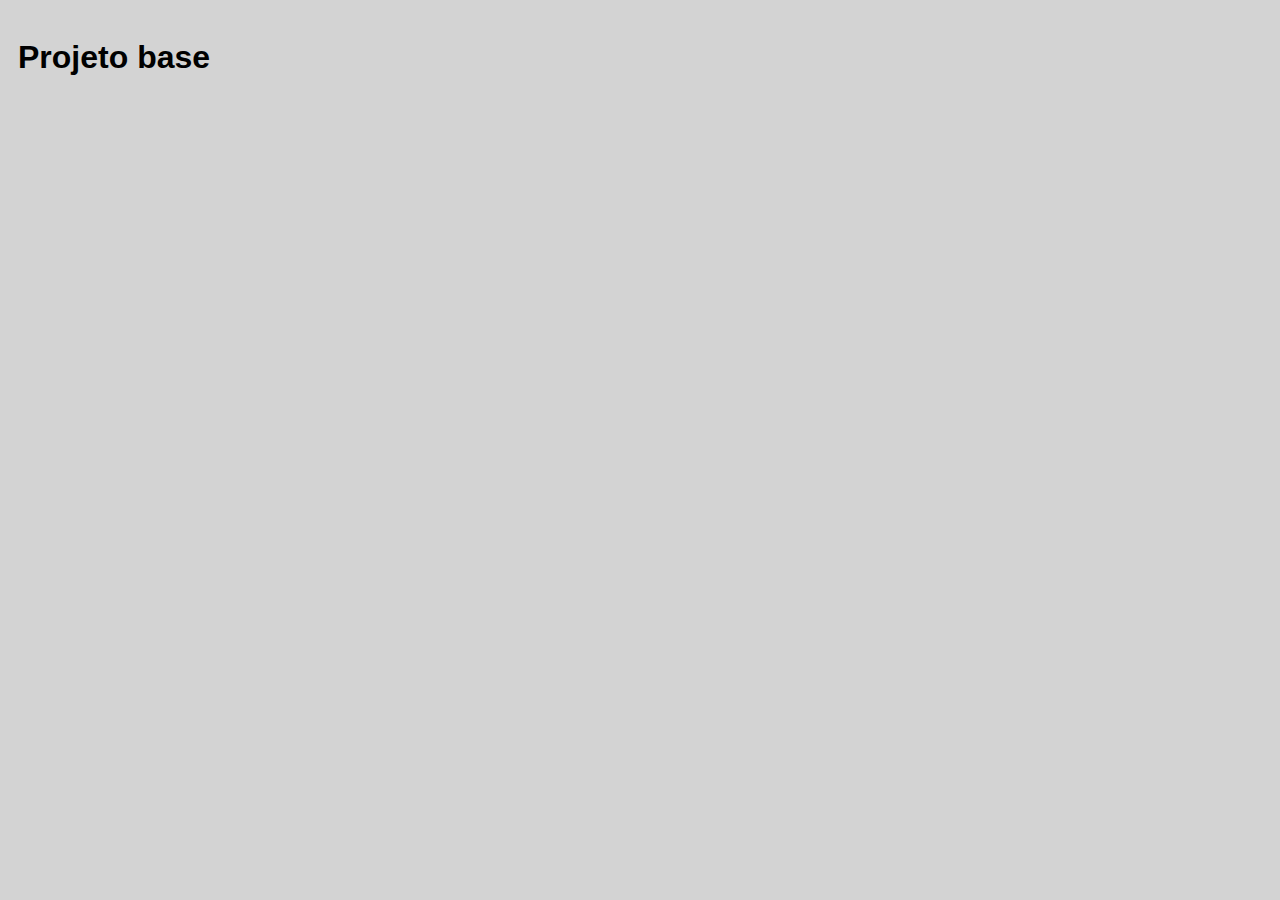
<file: 02 - projeto base/index.html>
<!DOCTYPE html>
<html lang="pt-BR">
  <head>
    <meta charset="UTF-8" />
    <meta http-equiv="X-UA-Compatible" content="IE=edge" />
    <meta name="viewport" content="width=device-width, initial-scale=1.0" />
    <link rel="stylesheet" href="./css/style.css" />
    <title>Projeto Base</title>
  </head>
  <body>
    <h1>Projeto base</h1>

    <script defer src="./js/script.js"></script>
  </body>
</html>
</file>
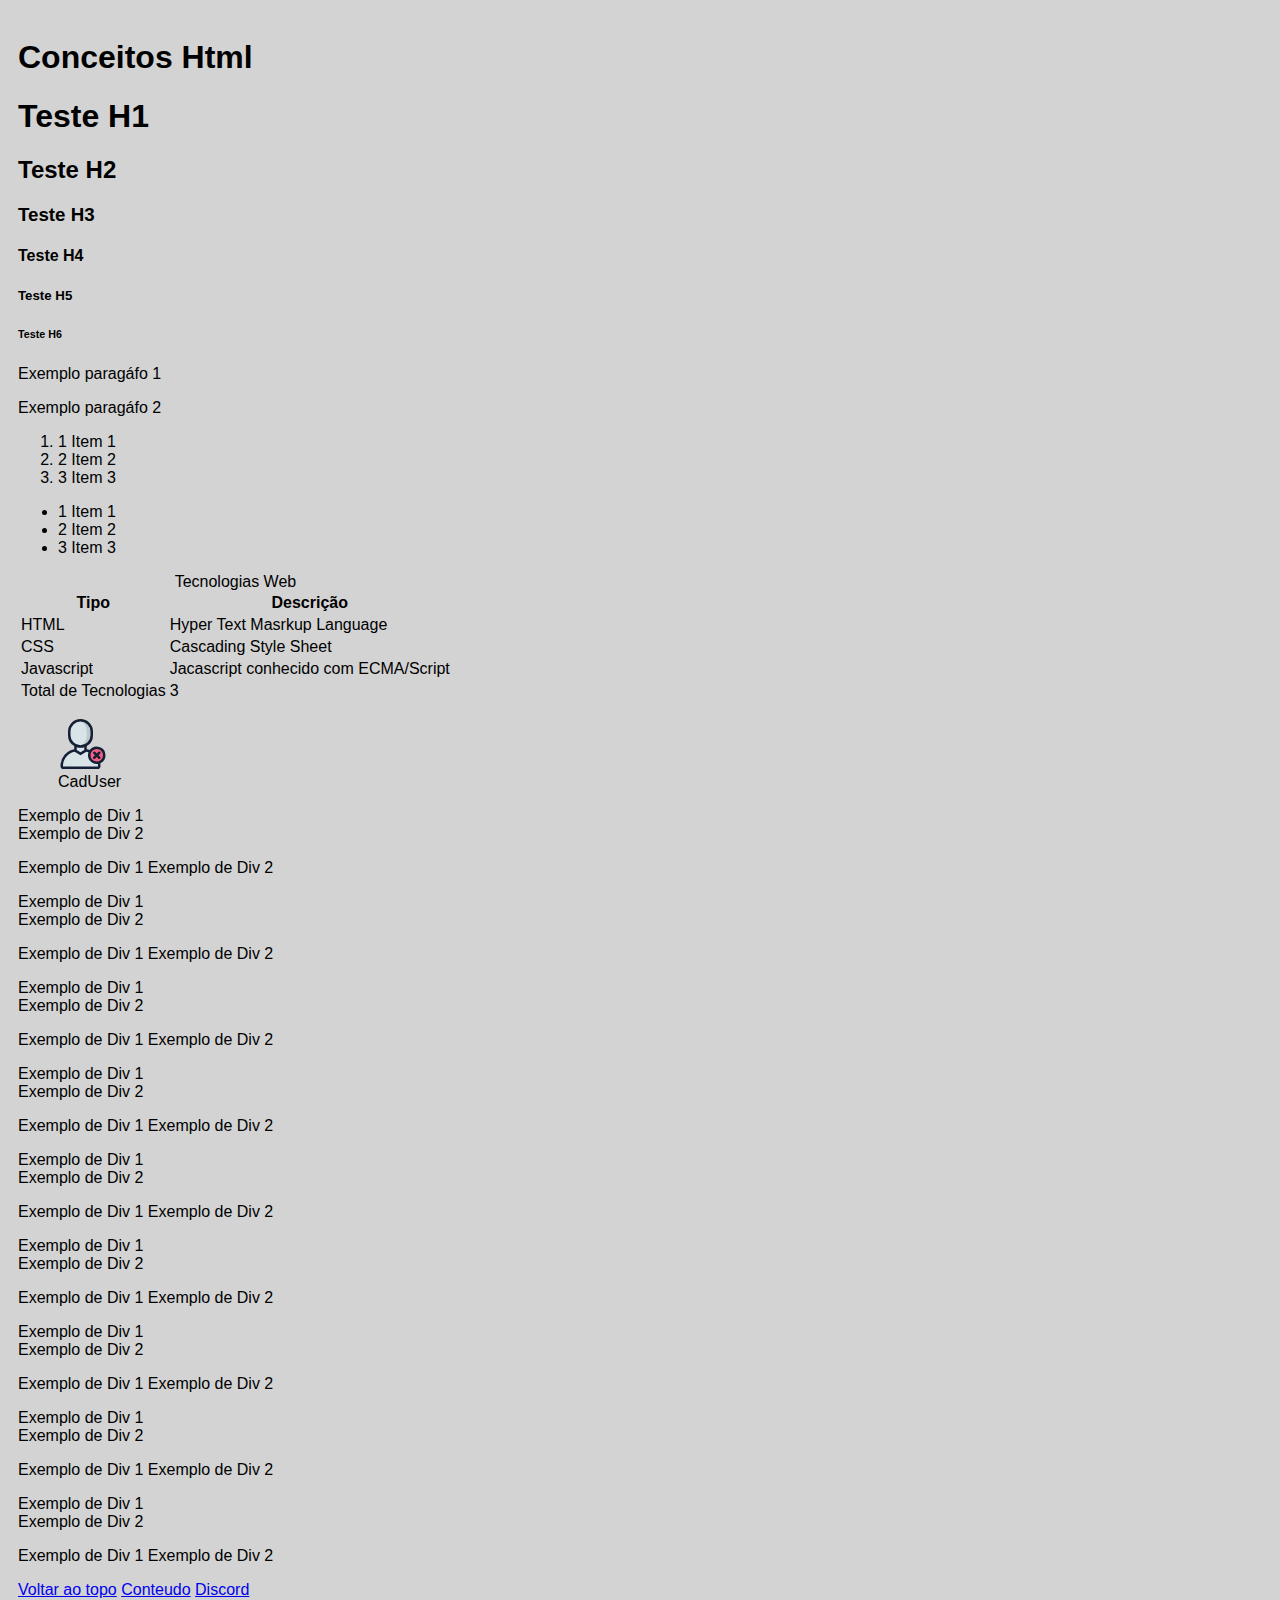
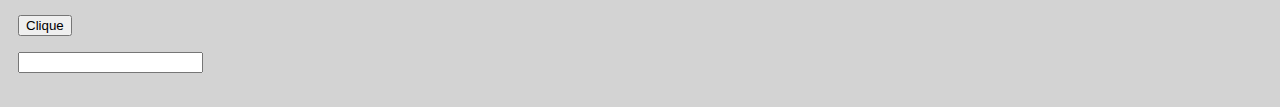
<file: 03 - conceitos html/index.html>
<!DOCTYPE html>
<html lang="pt-BR">
  <head>
    <meta charset="UTF-8" />
    <meta http-equiv="X-UA-Compatible" content="IE=edge" />
    <meta name="viewport" content="width=device-width, initial-scale=1.0" />
    <link rel="stylesheet" href="./css/style.css" />
    <title>Conceitos Html</title>
  </head>
  <body>
    <header>
      <a id="top-of-page"></a>
      <h1>Conceitos Html</h1>
    </header>
    <main>
      <a id="before-h1"></a>
      <h1>Teste H1</h1>
      <h2>Teste H2</h2>
      <h3>Teste H3</h3>
      <h4>Teste H4</h4>
      <h5>Teste H5</h5>
      <h6>Teste H6</h6>
 
      <p>Exemplo paragáfo 1</p>
      <p>Exemplo paragáfo 2</p>
      <ol>
        <li>1 Item 1</li>
        <li>2 Item 2</li>
        <li>3 Item 3</li>
      </ol>
      <ul>
        <li>1 Item 1</li>
        <li>2 Item 2</li>
        <li>3 Item 3</li>
      </ul>

      <table>
        <caption>
          Tecnologias Web
        </caption>
        <thead>
          <tr>
            <th>Tipo</th>
            <th>Descrição</th>
          </tr>
        </thead>

        <tbody></tbody>
        <tr>
          <td>HTML</td>
          <td>Hyper Text Masrkup Language</td>
        </tr>
        <tr>
          <td>CSS</td>
          <td>Cascading Style Sheet</td>
        </tr>
        <tr>
          <td>Javascript</td>
          <td>Jacascript conhecido com ECMA/Script</td>
        </tr>
        <tfoot>
          <td>Total de Tecnologias</td>
          <td>3</td>
        </tfoot>
      </table>
      <figure>
        <img src="./img/Imagem.svg" width="50" />
        <figcaption>CadUser</figcaption>
      </figure>
      <p>
        <div> Exemplo de Div 1</div>
        <div> Exemplo de Div 2</div>
      </p>
      <p>
        <span> Exemplo de Div 1</span>
        <span> Exemplo de Div 2</span>
      </p>
      <p>
        <div> Exemplo de Div 1</div>
        <div> Exemplo de Div 2</div>
      </p>
      <p>
        <span> Exemplo de Div 1</span>
        <span> Exemplo de Div 2</span>
      </p>
      <p>
        <div> Exemplo de Div 1</div>
        <div> Exemplo de Div 2</div>
      </p>
      <p>
        <span> Exemplo de Div 1</span>
        <span> Exemplo de Div 2</span>
      </p>
      <p>
        <div> Exemplo de Div 1</div>
        <div> Exemplo de Div 2</div>
      </p>
      <p>
        <span> Exemplo de Div 1</span>
        <span> Exemplo de Div 2</span>
      </p>
      <p>
        <div> Exemplo de Div 1</div>
        <div> Exemplo de Div 2</div>
      </p>
      <p>
        <span> Exemplo de Div 1</span>
        <span> Exemplo de Div 2</span>
      </p>
      <p>
        <div> Exemplo de Div 1</div>
        <div> Exemplo de Div 2</div>
      </p>
      <p>
        <span> Exemplo de Div 1</span>
        <span> Exemplo de Div 2</span>
      </p>
      <p>
        <div> Exemplo de Div 1</div>
        <div> Exemplo de Div 2</div>
      </p>
      <p>
        <span> Exemplo de Div 1</span>
        <span> Exemplo de Div 2</span>
      </p>
      <p>
        <div> Exemplo de Div 1</div>
        <div> Exemplo de Div 2</div>
      </p>
      <p>
        <span> Exemplo de Div 1</span>
        <span> Exemplo de Div 2</span>
      </p>
      <p>
        <div> Exemplo de Div 1</div>
        <div> Exemplo de Div 2</div>
      </p>
      <p>
        <span> Exemplo de Div 1</span>
        <span> Exemplo de Div 2</span>
      </p>
      <a href="#before-h1" > Voltar ao topo</a>
      <a href="./conteudo.html"> Conteudo</a>
      <a href="https://discord.com/channels/1062429413234462741/1062429414899580931" target="_blank">Discord</a>
    <p>
      <button>Clique</button>
    </p>
    <p>
      <input type="text"/>
    </p>
    
    </main>
    <script defer src="./js/script.js" alt="Imagem"></script>
  </body>
</html>
</file>
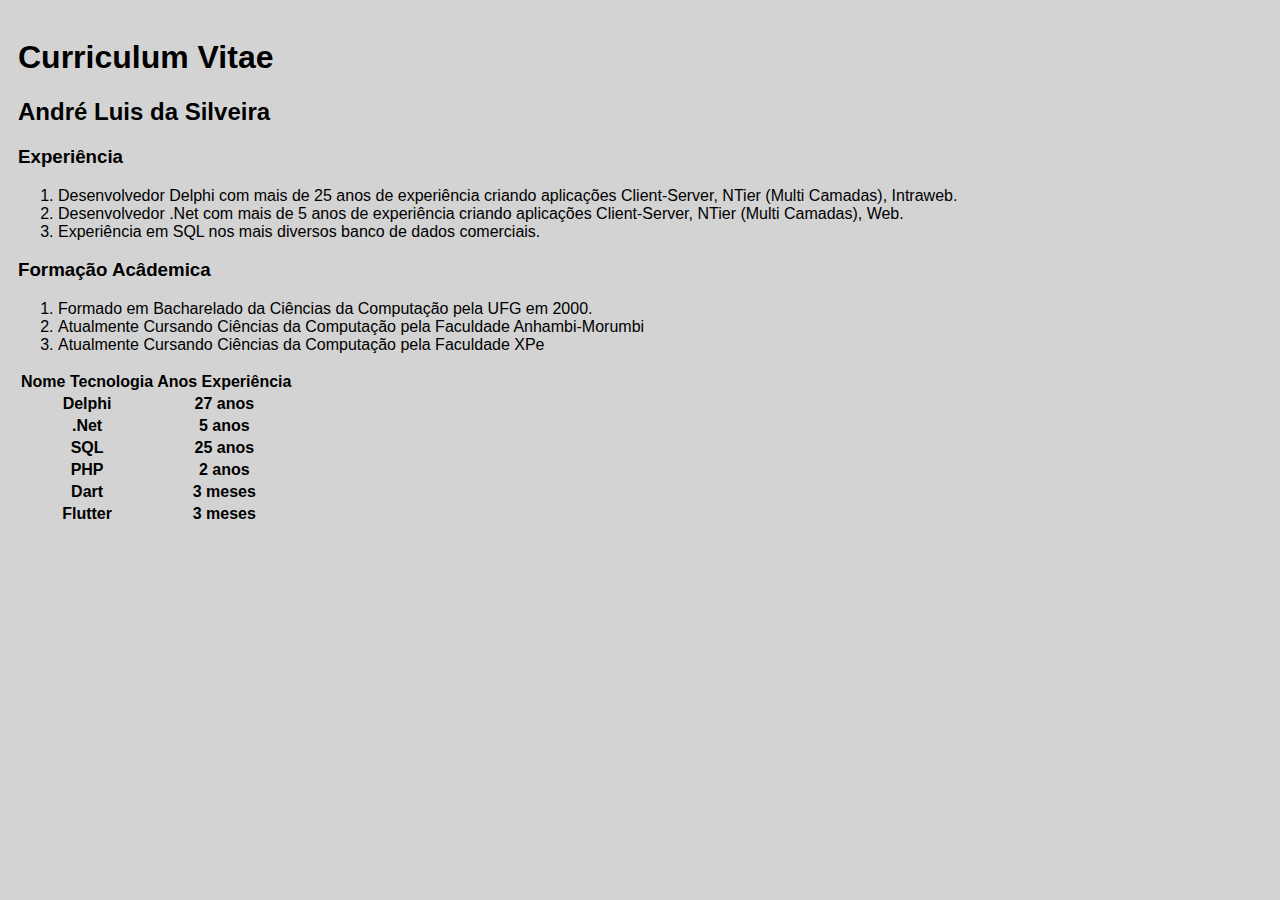
<file: 04 - Curriculo_v1/index.html>
<!DOCTYPE html>
<html lang="pt-BR">
  <head>
    <meta charset="UTF-8" />
    <meta http-equiv="X-UA-Compatible" content="IE=edge" />
    <meta name="viewport" content="width=device-width, initial-scale=1.0" />
    <link rel="stylesheet" href="./css/style.css" />
    <title>Curriculum Vitae</title>
  </head>
  <body>
    <header>
      <h1>Curriculum Vitae</h1>
    </header>
    <main><h2>André Luis da Silveira</h2></main>
    <h3>Experiência</h3>
    <ol>
      <li>
        Desenvolvedor Delphi com mais de 25 anos de experiência criando
        aplicações Client-Server, NTier (Multi Camadas), Intraweb.
      </li>
      <li>
        Desenvolvedor .Net com mais de 5 anos de experiência criando aplicações
        Client-Server, NTier (Multi Camadas), Web.
      </li>
      <li>Experiência em SQL nos mais diversos banco de dados comerciais.</li>
    </ol>
    <h3>Formação Acâdemica</h3>
    <ol>
      <li>
        Formado em Bacharelado da Ciências da Computação pela UFG em 2000.
      </li>
      <li>
        Atualmente Cursando Ciências da Computação pela Faculdade
        Anhambi-Morumbi
      </li>
      <li>Atualmente Cursando Ciências da Computação pela Faculdade XPe</li>
    </ol>
    <table>
      <thead>
        <tr>
          <th>Nome Tecnologia</th>
          <th>Anos Experiência</th>
        </tr>
      </thead>
      <tbody>
        <tr>
          <th>Delphi</th>
          <th>27 anos</th>
        </tr>
        <tr>
          <th>.Net</th>
          <th>5 anos</th>
        </tr>
        <tr>
          <th>SQL</th>
          <th>25 anos</th>
        </tr>
        <tr>
          <th>PHP</th>
          <th>2 anos</th>
        </tr>
        <tr>
          <th>Dart</th>
          <th>3 meses</th>
        </tr>
        <tr>
          <th>Flutter</th>
          <th>3 meses</th>
        </tr>
      </tbody>
    </table>
    <script defer src="./js/script.js"></script>
  </body>
</html>
</file>
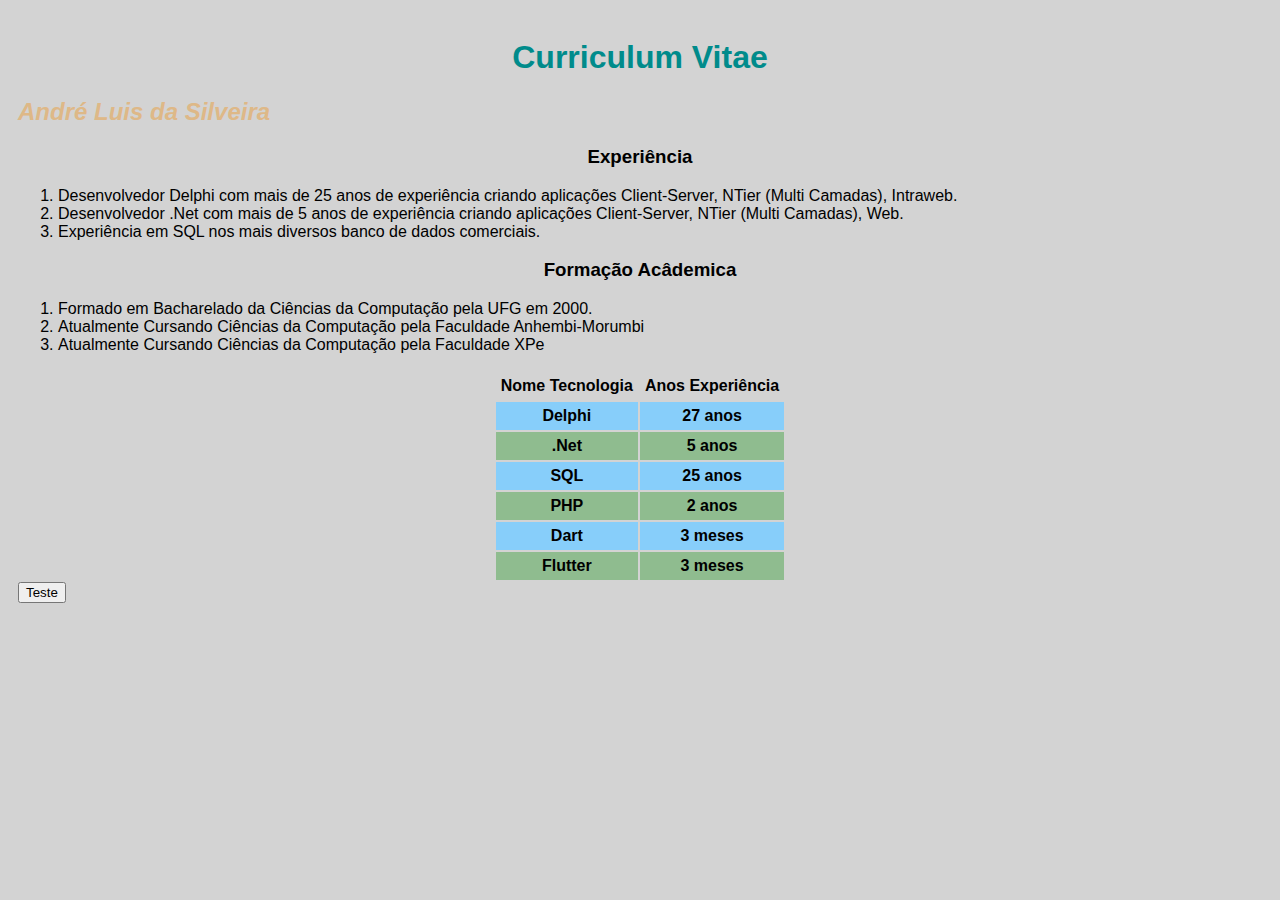
<file: 05- Curriculo_v2/index.html>
<!DOCTYPE html>
<html lang="pt-BR">
  <head>
    <meta charset="UTF-8" />
    <meta http-equiv="X-UA-Compatible" content="IE=edge" />
    <meta name="viewport" content="width=device-width, initial-scale=1.0" />
    <link rel="stylesheet" href="./css/style.css" />
    <title>Curriculum Vitae</title>
  </head>
  <body>
    <header>
      <h1 class="title">Curriculum Vitae</h1>
    </header>
    <main><h2 class="author">André Luis da Silveira</h2></main>
    <h3>Experiência</h3>
    <ol>
      <li>
        Desenvolvedor Delphi com mais de 25 anos de experiência criando
        aplicações Client-Server, NTier (Multi Camadas), Intraweb.
      </li>
      <li>
        Desenvolvedor .Net com mais de 5 anos de experiência criando aplicações
        Client-Server, NTier (Multi Camadas), Web.
      </li>
      <li>Experiência em SQL nos mais diversos banco de dados comerciais.</li>
    </ol>
    <h3>Formação Acâdemica</h3>
    <ol>
      <li>
        Formado em Bacharelado da Ciências da Computação pela UFG em 2000.
      </li>
      <li>
        Atualmente Cursando Ciências da Computação pela Faculdade
        Anhembi-Morumbi
      </li>
      <li>Atualmente Cursando Ciências da Computação pela Faculdade XPe</li>
    </ol>
    <table>
      <thead>
        <tr>
          <th>Nome Tecnologia</th>
          <th>Anos Experiência</th>
        </tr>
      </thead>
      <tbody>
        <tr>
          <th>Delphi</th>
          <th>27 anos</th>
        </tr>
        <tr>
          <th>.Net</th>
          <th>5 anos</th>
        </tr>
        <tr>
          <th>SQL</th>
          <th>25 anos</th>
        </tr>
        <tr>
          <th>PHP</th>
          <th>2 anos</th>
        </tr>
        <tr>
          <th>Dart</th>
          <th>3 meses</th>
        </tr>
        <tr>
          <th>Flutter</th>
          <th>3 meses</th>
        </tr>
      </tbody>
    </table>
    <button>Teste</button>
    <script defer src="./js/script.js"></script>
  </body>
</html>
</file>
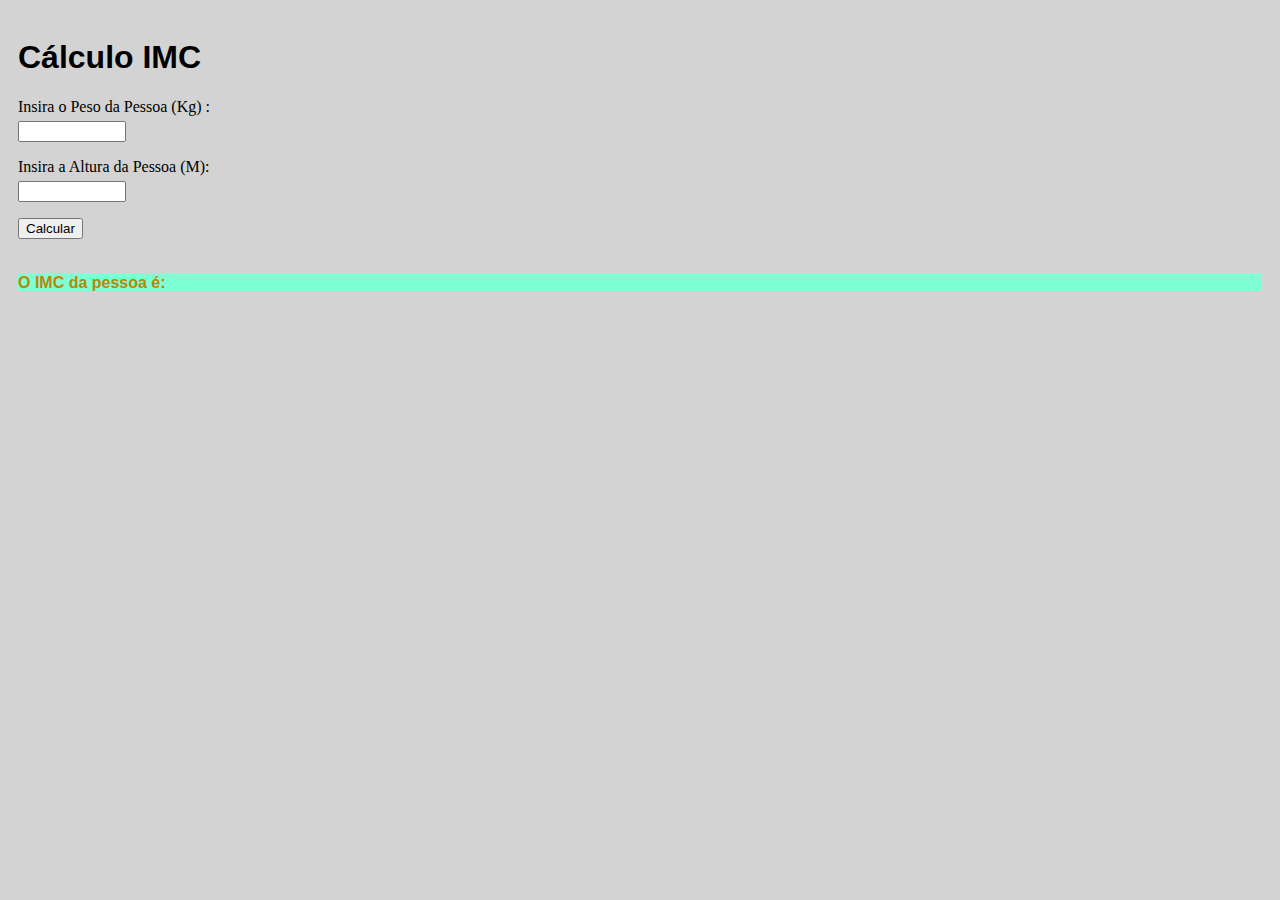
<file: 06 - IMC/index.html>
<!DOCTYPE html>
<html lang="pt-BR">
  <head>
    <meta charset="UTF-8" />
    <meta http-equiv="X-UA-Compatible" content="IE=edge" />
    <meta name="viewport" content="width=device-width, initial-scale=1.0" />
    <link rel="stylesheet" href="./css/style.css" />
    <title>Cálculo IMC</title>
  </head>
  <body>
    <h1>Cálculo IMC</h1>
    <p>
      <label for="peso">Insira o Peso da Pessoa (Kg)&nbsp;:</label><br />
      <input type="number" step="0.1" id="peso" />
    </p>
    <p>
      <label for="altura">Insira a Altura da Pessoa (M):</label><br />
      <input type="number" id="altura" step="0.01" />
    </p>
    <button id="button-calculateIMC">Calcular</button>
    <p id="paragraph-result">
      O IMC da pessoa é: <strong id="imc-result"></strong>
    </p>
    <script defer src="./js/script.js"></script>
  </body>
</html>
</file>
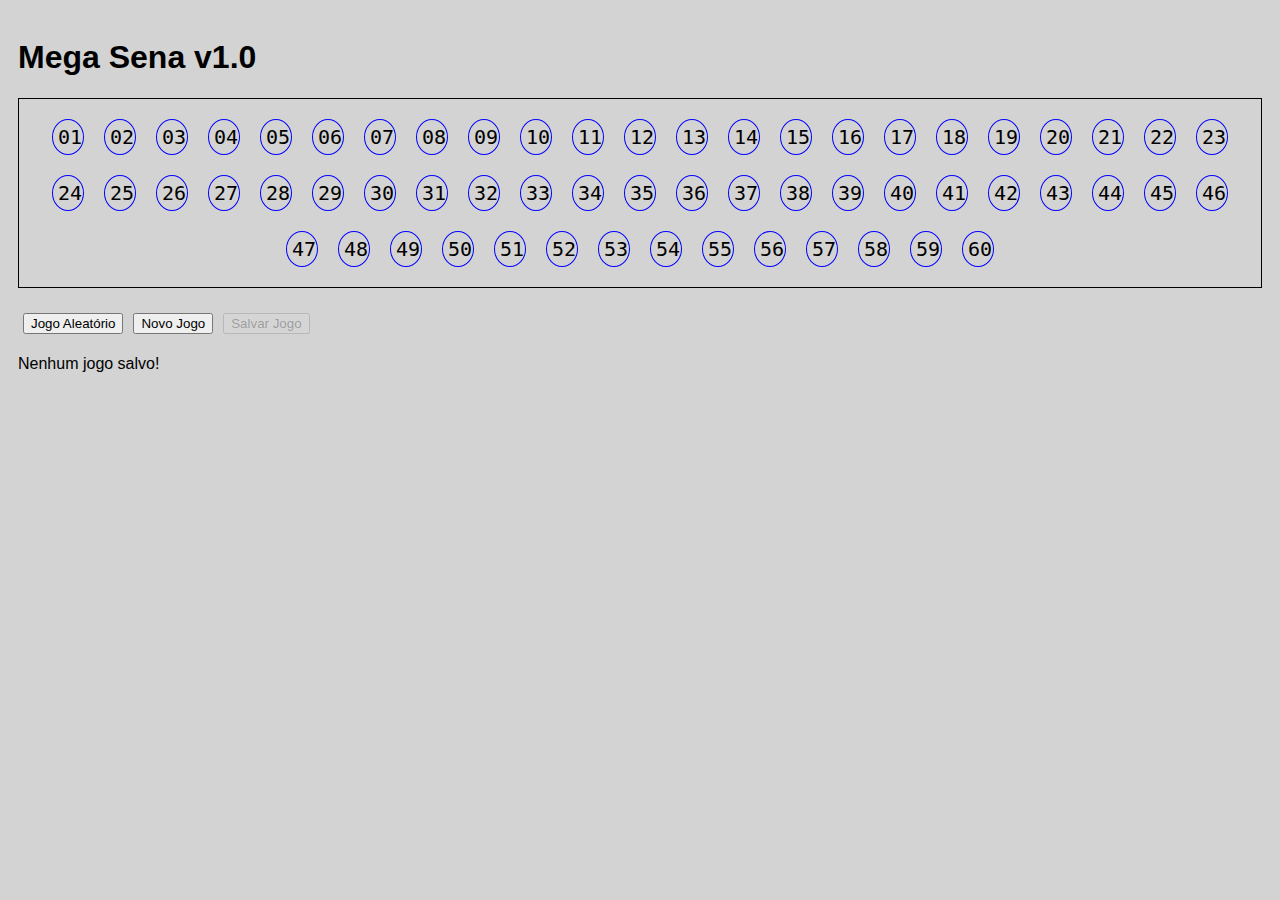
<file: 07 - MegaSena_v1/index.html>
<!DOCTYPE html>
<html lang="pt-BR">
  <head>
    <meta charset="UTF-8" />
    <meta http-equiv="X-UA-Compatible" content="IE=edge" />
    <meta name="viewport" content="width=device-width, initial-scale=1.0" />
    <link rel="stylesheet" href="./css/style.css" />
    <title>Mega Sena v1.0</title>
  </head>
  <body>
    <header><h1>Mega Sena v1.0</h1></header>
    <main>
      <div id="megasena-board"></div>
      <div id="megasena-buttons"></div>
      <div id="megasena-saved-games"></div>
    </main>

    <script defer src="./js/script.js"></script>
  </body>
</html>
</file>
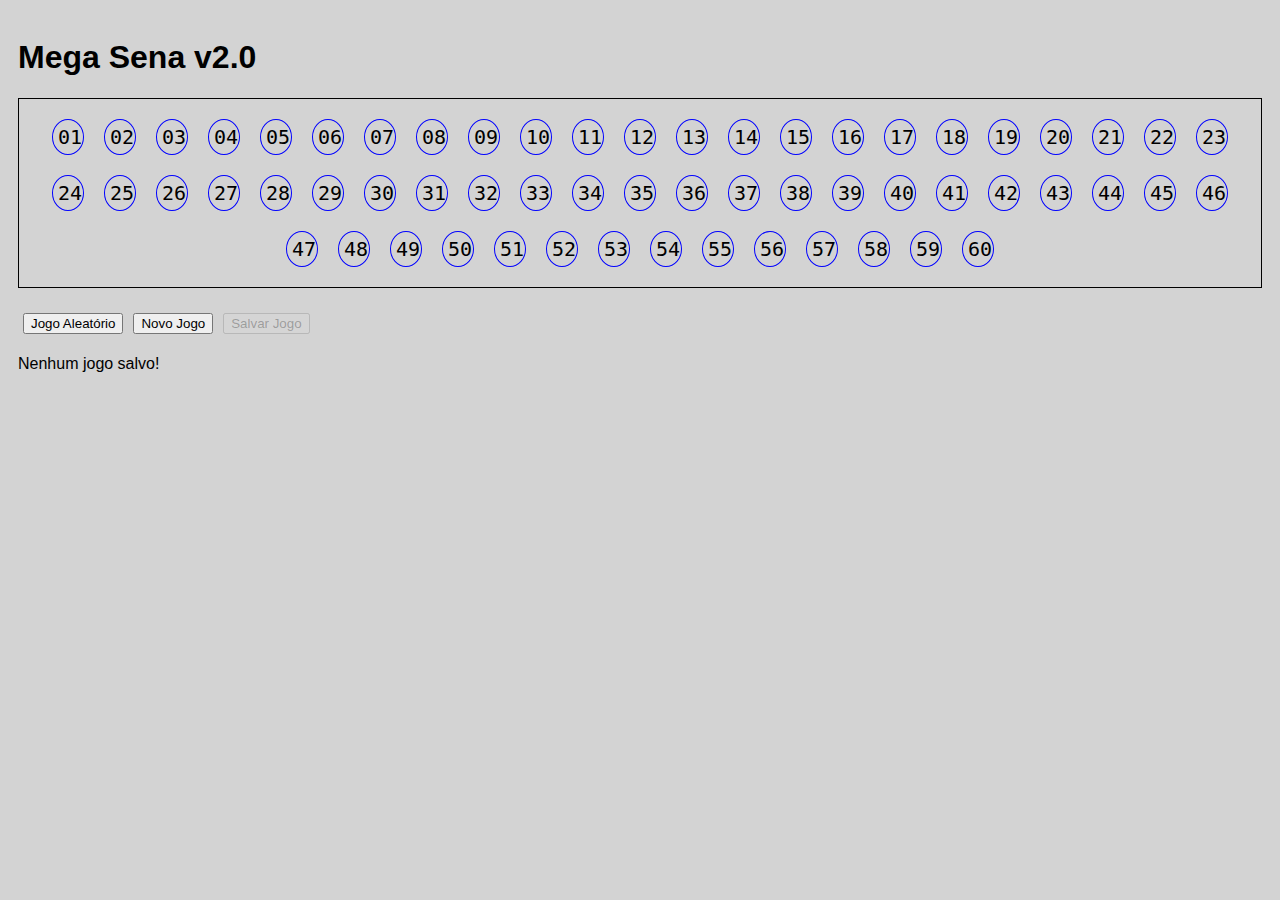
<file: 08 - MegaSena_v2/index.html>
<!DOCTYPE html>
<html lang="pt-BR">
  <head>
    <meta charset="UTF-8" />
    <meta http-equiv="X-UA-Compatible" content="IE=edge" />
    <meta name="viewport" content="width=device-width, initial-scale=1.0" />
    <link rel="stylesheet" href="./css/style.css" />
    <title>Mega Sena v2.0</title>
  </head>
  <body>
    <header><h1>Mega Sena v2.0</h1></header>
    <main>
      <div id="megasena-board"></div>
      <div id="megasena-buttons"></div>
      <div id="megasena-saved-games"></div>
    </main>

    <script defer src="./js/script.js"></script>
  </body>
</html>
</file>
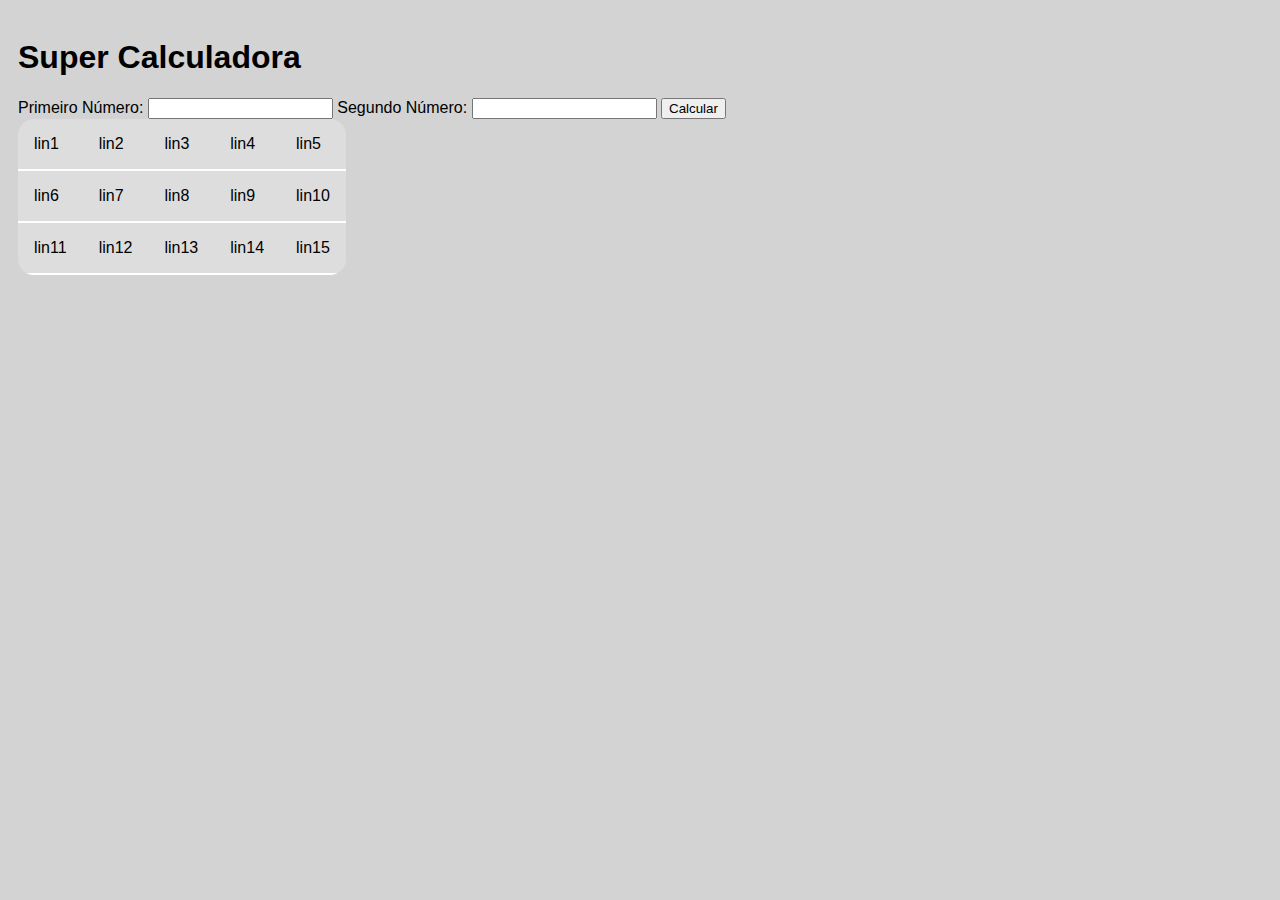
<file: Desafio Modulo 2/index.html>
<!DOCTYPE html>
<html lang="pt-BR">
  <head>
    <meta charset="UTF-8" />
    <meta http-equiv="X-UA-Compatible" content="IE=edge" />
    <meta name="viewport" content="width=device-width, initial-scale=1.0" />
    <link rel="stylesheet" href="./css/style.css" />
    <title>Super Calculadora</title>
  </head>
  <body>
    <h1 class="titulo">Super Calculadora</h1>
    <label>Primeiro Número:</label>
    <input id="numero1" class="numero" type="number" />
    <label>Segundo Número:</label>
    <input id="numero2" class="numero" type="number" />
    <button id="botalcalc" class="botao">Calcular</button>
    <div class="resultado">
      <table id="table-result"></table>
    </div>
    <script defer src="./js/script.js"></script>
  </body>
</html>
</file>
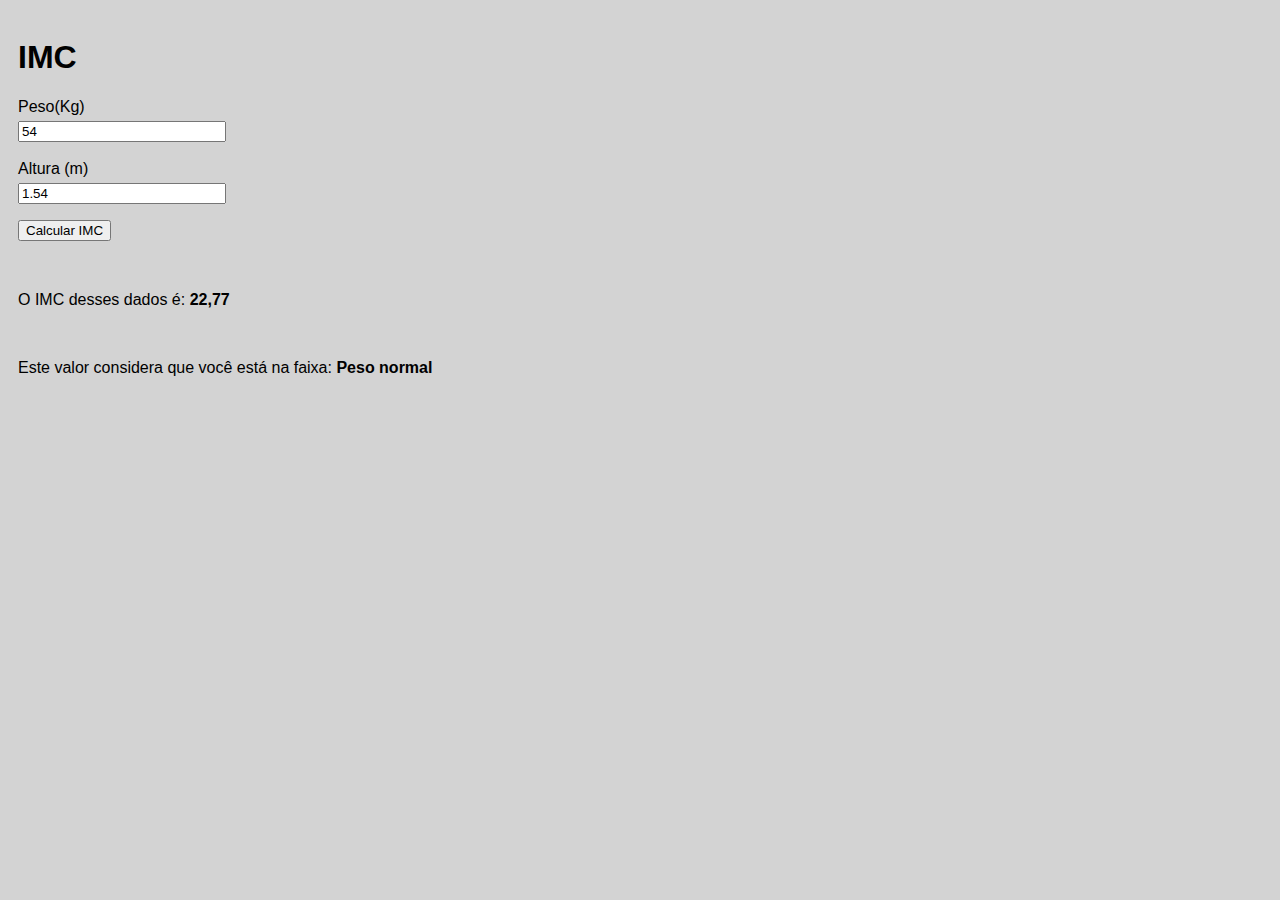
<file: Desafio Módulo 2/index.html>
<!DOCTYPE html>
<html lang="pt-BR">
  <head>
    <meta charset="UTF-8" />
    <meta http-equiv="X-UA-Compatible" content="IE=edge" />
    <meta name="viewport" content="width=device-width, initial-scale=1.0" />
    <link rel="stylesheet" href="./css/style.css" />

    <title>IMC</title>
  </head>
  <body>
    <h1>IMC</h1>

    
      <label for="input-weight">Peso(Kg)</label><br/>
      <input id="input-weight" type="number" value="54" step="0.1"/><br/><br/>
    
    
      <label for="input-height">Altura (m)</label><br/>
      <input id="input-height" type="number" value="1.54" step="0.01"/>
    
    <p>
      <button id="button-calculate-imc">Calcular IMC</button>
    </p>
    <p id="paragraph-result">O IMC desses dados é: <strong id="imc-result"></strong></p>

    <p id="paragraph-result">Este valor considera que você está na faixa: <strong id="imc-result2"></strong></p>

    <script defer src="./js/script.js"></script>
  </body>
</html>




















    <script defer src="./js/script.js"></script>
  </body>
</html>
</file>
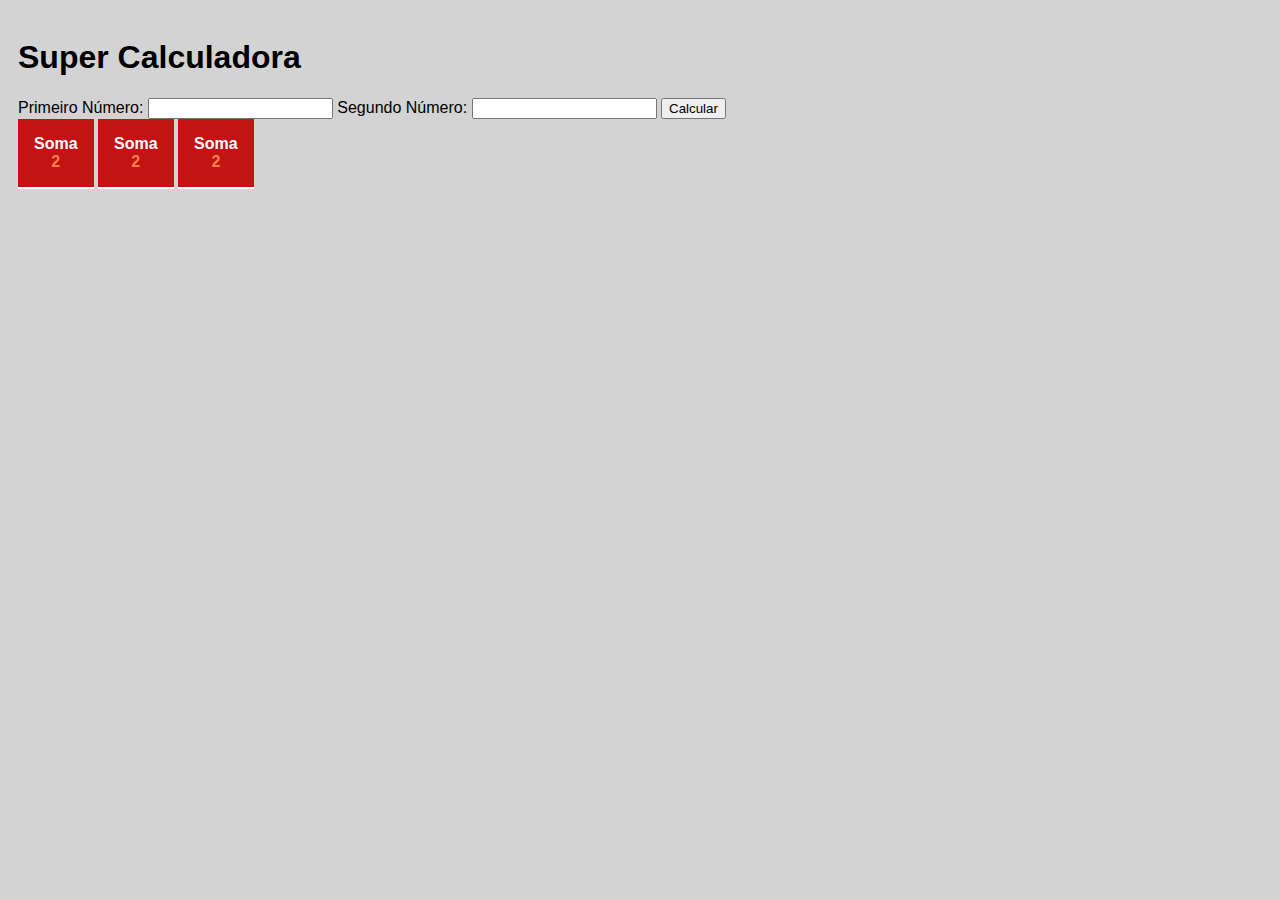
<file: Desafio Modulo 2/index copy.html>
<!DOCTYPE html>
<html lang="pt-BR">
  <head>
    <meta charset="UTF-8" />
    <meta http-equiv="X-UA-Compatible" content="IE=edge" />
    <meta name="viewport" content="width=device-width, initial-scale=1.0" />
    <link rel="stylesheet" href="./css/style.css" />
    <title>Super Calculadora</title>
  </head>
  <body>
    <h1 class="titulo">Super Calculadora</h1>
    <div>
      <label>Primeiro Número:</label>
      <input id="numero1" class="numero" type="number" />
      <label>Segundo Número:</label>
      <input id="numero2" class="numero" type="number" />
      <button id="botalcalc" class="botao">Calcular</button>
    </div>
    <div class="resultado">
      <div id="div" class="divresultado">
        <div class="divheader" > Soma
          <div class="divvalor">2 </div>
        </div>
      </div>
      <div id="div" class="divresultado">
        <div class="divheader" > Soma
          <div class="divvalor">2 </div>
        </div>
      </div>
      <div id="div" class="divresultado">
        <div class="divheader" > Soma
          <div class="divvalor">2 </div>
        </div>
      </div>
    </div>
    <script defer src="./js/script.js"></script>
  </body>
</html>
</file>
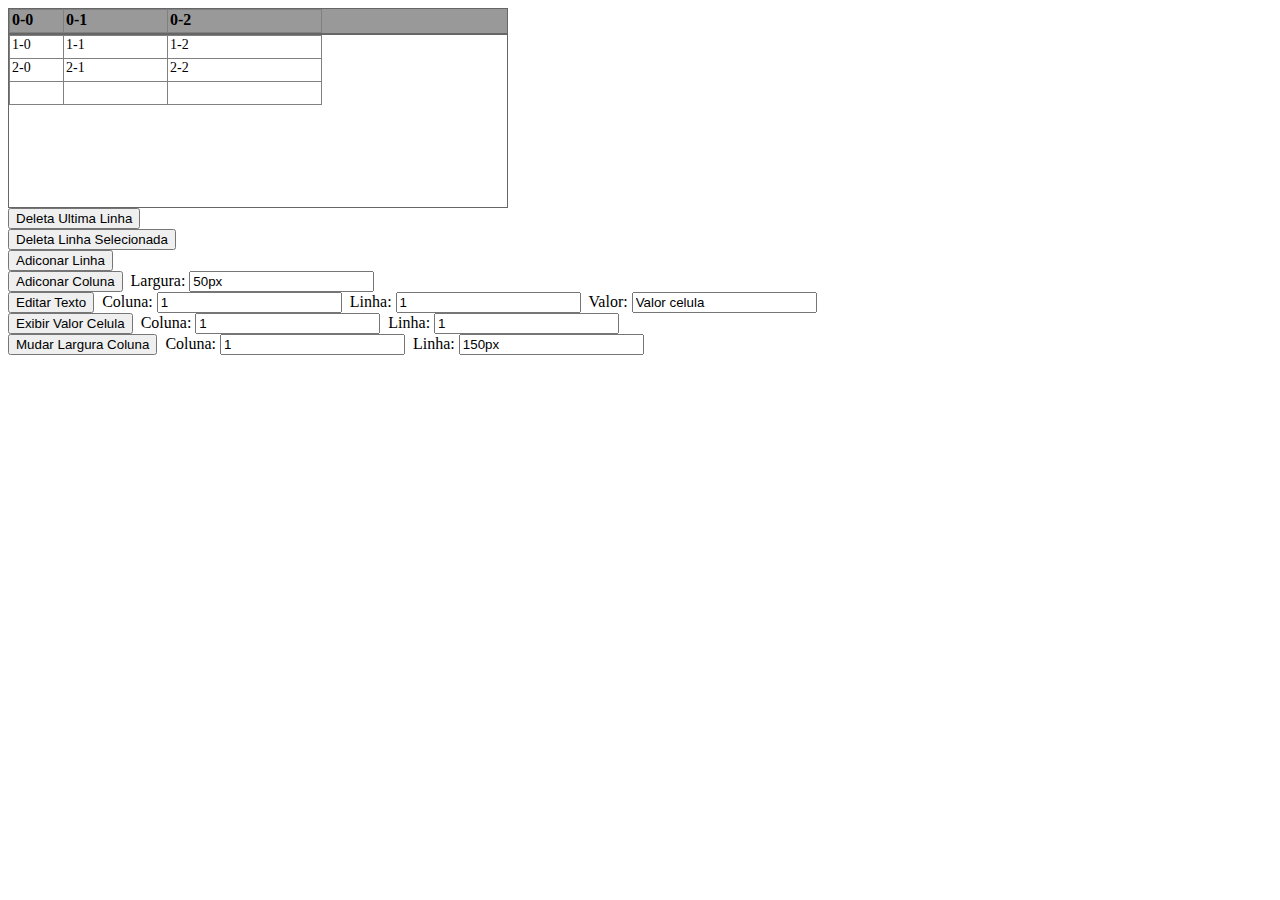
<file: jsGrid/jsGrid/interface.html>
<link href="jsGrid.css" rel="stylesheet" type="text/css">
<script language="javascript" src="jsGrid.js"></script>

<script>
	var grid;
	function criaGrid(){
		grid = new jsGrid("divJGrid");
		grid.setTextMatrix(0,0,"0-0");
		grid.rows.add();
		grid.rows.add();
		grid.rows.add();

		grid.rows.addCol("100px");
		grid.rows.addCol("150px");		

		grid.setTextMatrix(0,0,"0-0");
		grid.setTextMatrix(0,1,"0-1");
		grid.setTextMatrix(0,2,"0-2");
		grid.setTextMatrix(1,0,"1-0");
		grid.setTextMatrix(1,1,"1-1");
		grid.setTextMatrix(1,2,"1-2");
		grid.setTextMatrix(2,0,"2-0");
		grid.setTextMatrix(2,1,"2-1");
		grid.setTextMatrix(2,2,"2-2");
		grid.setTextMatrix(2,2,"2-2");

	}
	function RemoveUltimaRow(){
		grid.rows.remove(grid.rows.count()-1);
	}
	function RemoveRowSelecionada(){
		grid.rows.selectedRow.remove();
	}
	function AdicionaLinha(){
		grid.rows.add();
	}
	function AdicionaColuna(){
		var largura = document.getElementById('txtLargura').value;
		grid.rows.addCol(largura);
	}
	function EditarTexto(){
		var row =  document.getElementById('txtLinha').value;
		var col  = document.getElementById('txtColuna').value;
		var valor  = document.getElementById('txtValor').value;
		grid.setTextMatrix(row,col,valor);
	}
	function ExibirValorCelula(){
		var row =  document.getElementById('txtLinha2').value;
		var col  = document.getElementById('txtColuna2').value;
		alert(grid.getTextMatrix(row,col));
	}	
	function MudarLarguraColuna(){
		var col =  document.getElementById('txtCol').value;
		var width =  document.getElementById('txtWidth').value;
		grid.rows.setColWidth(col,width);
	}
</script>

	<html>
		<body style="">
			<div id="divJGrid"></div>
			<input type="button" value="Deleta Ultima Linha" onClick="RemoveUltimaRow()"><br>
			<input type="button" value="Deleta Linha Selecionada" onClick="RemoveRowSelecionada()"><br>
			<input type="button" value="Adiconar Linha" onClick="AdicionaLinha()"><br>
			<input type="button" value="Adiconar Coluna" onClick="AdicionaColuna()">
				&nbsp;Largura: <input id='txtLargura' value='50px'><br>
			<input type="button" value="Editar Texto" onClick="EditarTexto()">
				&nbsp;Coluna: <input id='txtColuna' value='1'>
				&nbsp;Linha: <input id='txtLinha' value='1'>
				&nbsp;Valor: <input id='txtValor' value='Valor celula'><br>
			<input type="button" value="Exibir Valor Celula" onClick="ExibirValorCelula()">
				&nbsp;Coluna: <input id='txtColuna2' value='1'>
				&nbsp;Linha: <input id='txtLinha2' value='1'><br>
			<input type="button" value="Mudar Largura Coluna" onClick="MudarLarguraColuna()">
				&nbsp;Coluna: <input id='txtCol' value='1'>
				&nbsp;Linha: <input id='txtWidth' value='150px'><br>
		</body>
	</html>
<script>
	criaGrid();
</script>
</file>
<file: 02 - projeto base/css/style.css>
body {
  padding: 10px;
  font-family: Arial, Helvetica, sans-serif;
  background-color: lightgray;
}
</file>
<file: 03 - conceitos html/css/style.css>
body {
  padding: 10px;
  font-family: Arial, Helvetica, sans-serif;
  background-color: lightgray;
}
</file>
<file: 04 - Curriculo_v1/css/style.css>
body {
  padding: 10px;
  font-family: Arial, Helvetica, sans-serif;
  background-color: lightgray;
}
</file>
<file: 05- Curriculo_v2/css/style.css>
body {
  padding: 10px;
  font-family: Arial, Helvetica, sans-serif;
  background-color: lightgray;
}
h1,
h2,
h3,
h4,
h5,
h6 {
  text-align: center;
}

button {
  cursor: not-allowed;
}

table {
  margin: auto;
  font-weight: normal;
  user-select: none;
}
th,
td {
  padding: 5px;
}
tbody tr:nth-child(even) {
  background-color: darkseagreen;
}
tbody tr:nth-child(odd) {
  background-color: lightskyblue;
}
tbody tr:hover {
  background-color: bisque;
  user-select: none;
}

.title {
  color: darkcyan;
}

.author {
  text-align: left;
  font-style: italic;
  color: burlywood;
}
</file>
<file: 06 - IMC/css/style.css>
body {
  padding: 10px;
  font-family: Arial, Helvetica, sans-serif;
  background-color: lightgray;
}

#paragraph-result {
  color: darkgoldenrod;
  background-color: aquamarine;
  margin-top: 35px;
  font-weight: bold;
}

input {
  width: 100px;
  margin-top: 5px;
}

label {
  font-family: 'JetBrains Mono';
}
</file>
<file: 07 - MegaSena_v1/css/style.css>
body {
  padding: 10px;
  font-family: Arial, Helvetica, sans-serif;
  background-color: lightgray;
}

button {
  cursor: pointer;
  margin: 5px;
}

.numbers {
  border: 1px solid;
  padding: 10px;
  list-style-type: none;
  font-family: monospace;
  font-size: 20px;
  text-align: center;
}

.number {
  display: inline-block;
  margin: 10px;
  border: 1px solid blue;
  width: 20px;
  border-radius: 100%;
  padding: 5px;
  user-select: none;
  cursor: pointer;
}

.selected-number {
  background-color: red;
}
</file>
<file: 08 - MegaSena_v2/css/style.css>
body {
  padding: 10px;
  font-family: Arial, Helvetica, sans-serif;
  background-color: lightgray;
}

button {
  cursor: pointer;
  margin: 5px;
}

.numbers {
  border: 1px solid;
  padding: 10px;
  list-style-type: none;
  font-family: monospace;
  font-size: 20px;
  text-align: center;
}

.number {
  display: inline-block;
  margin: 10px;
  border: 1px solid blue;
  width: 20px;
  border-radius: 100%;
  padding: 5px;
  user-select: none;
  cursor: pointer;
}

.selected-number {
  background-color: red;
}
</file>
<file: Desafio Modulo 2/css/style.css>
body {
  padding: 10px;
  font-family: Arial, Helvetica, sans-serif;
  background-color: lightgray;
}

table {
  border-collapse: collapse;
  border-radius: 1em;
  overflow: hidden;
}

th,
td {
  padding: 1em;
  background: #ddd;
  border-bottom: 2px solid white;
}

#div{
  padding: 1em;
  background: #c41313;
  border-bottom: 2px solid white;
  display: inline-block;
}
.divheader{
  color: aliceblue;
  font-weight: bold;
  text-align: center;
}

.divvalor{
  color: coral;
  font-weight: bold;
}
</file>
<file: Desafio Módulo 2/css/style.css>
body {
  padding: 10px;
  font-family: Arial, Helvetica, sans-serif;
  background-color: lightgray;
}
#paragraph-result {
  margin-top: 50px;
}
input {
  margin-top: 5px;
  width: 200px;
}
</file>
<file: jsGrid/jsGrid/jsGrid.css>
.JGridCell{
	height: 20px;
	overflow-x: hidden;
	overflow-y: hidden;
	padding-left:1px;
}
.JGridRow{
	height: 22px;
	font-size: 14px;
}
.JGridFixedRow{
	height: 23px;
	font-weight: bold;
}
.JGridRowsContainer{
	border: solid 1px #666666;
	overflow-y: scroll;
	overflow-x: scroll;
}
.JGridFixedRowsContainer{
	height: 24px;
	width: 1500px;
	overflow-y: visible;
	overflow-x: hidden;
}
.JGridDelimitFixedRows{
	border: solid 1px #666666;
	background-color: #999999;
	overflow: hidden;
}
</file>
